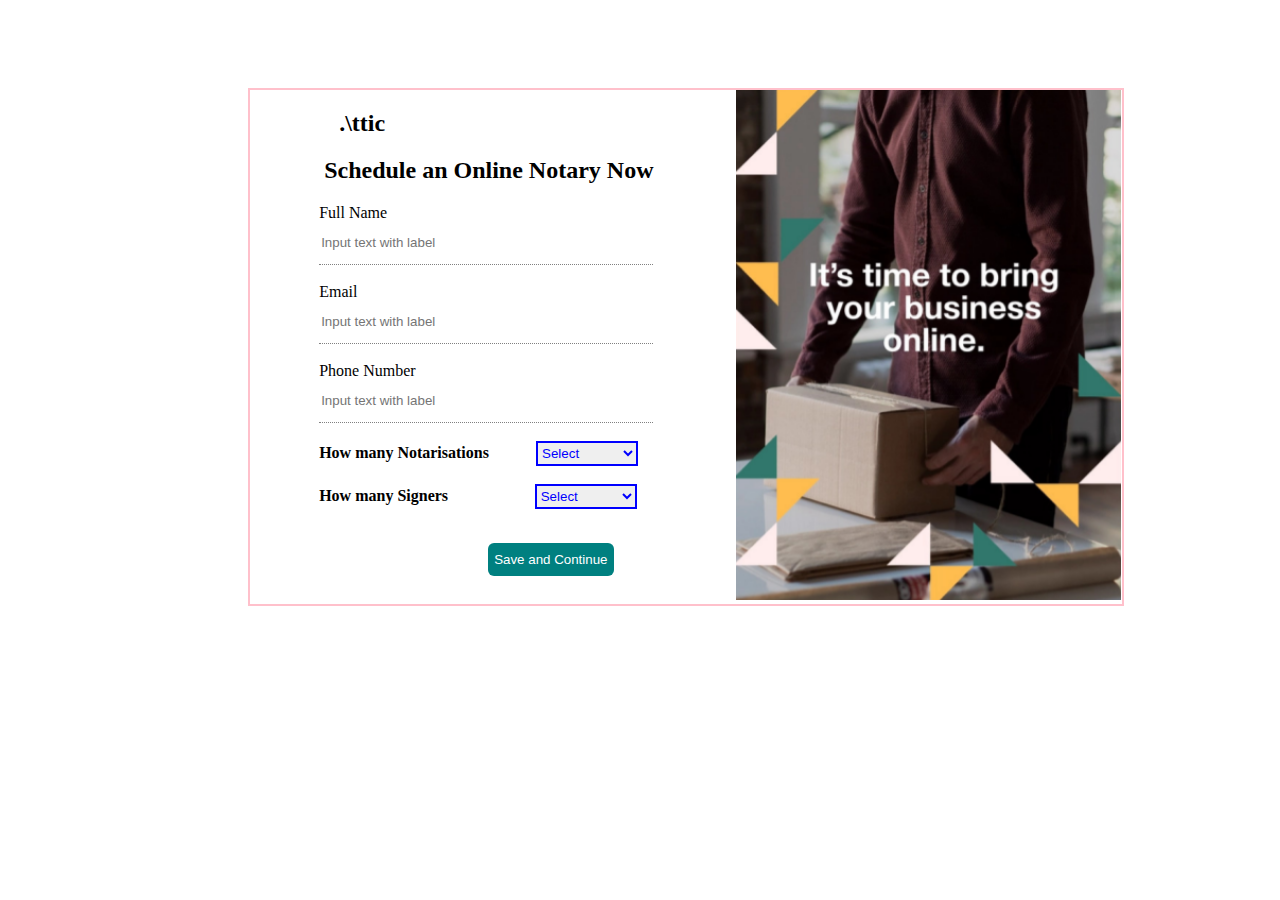
<file: index.html>
<!DOCTYPE html>
<html lang="en">
<head>
    <meta charset="UTF-8">
    <meta http-equiv="X-UA-Compatible" content="IE=edge">
    <meta name="viewport" content="width=device-width, initial-scale=1.0">
<!-- <link rel="stylesheet" href="https://stackpath.bootstrapcdn.com/bootstrap/4.3.1/css/bootstrap.min.css"> -->
    <!-- <script src="https://stackpath.bootstrapcdn.com/bootstrap/4.3.1/js/bootstrap.bundle.min.js"></script> -->
    <link rel="stylesheet" href="https://cdnjs.cloudflare.com/ajax/libs/font-awesome/4.7.0/css/font-awesome.min.css">
    <script src="https://cdnjs.cloudflare.com/ajax/libs/jquery/3.2.1/jquery.min.js"></script>
    <link rel="stylesheet" href="style.css">
    <title>Document</title>
</head>

<body>
    <div class="main">
    <div class="container">
        <form action="/" id="forms" method="POST">
            <h2 style="margin-left: 45px;">.\ttic</h2>
            <h2 style="margin-left: 30px;">Schedule an Online Notary Now</h2>
        <label for="Fname" >Full Name</label>
        <br>
        <div>
        <input type="text" id="name" placeholder="Input text with label">
    </div>    
    <br>
    <label for="Email">Email</label>
    <br>
    <div>
      <input type="email" id="email" placeholder="Input text with label">
    </div> 
    <br>
    <label for="phone">Phone Number</label>
    <br>
    <div>
        <input type="tel" id="phoneno" placeholder="Input text with label">
    </div>
    <br>
    <div class="s1">
    <label for="options">How many Notarisations</label>
    <select name="notarisations" id="drop1">
        <option value="value" selected>Select</option>
        <option value="opt1">Option 1</option>
        <option value="opt2">Option 2</option>
        <option value="opt3">Option 3</option>
    </select>
</div>
<br>
<div class="s2">
    <label for="options">How many Signers</label>
    <select name="notarisations" id="drop2">
        <option value="value" selected>Select</option>
        <option value="opt1">Option 1</option>
        <option value="opt2">Option 2</option>
        <option value="opt3">Option 3</option>
    </select>
</div>
<br>
<button type="button" id="btnFetch" class="spinner-button btn btn-primary mb-2">Save and Continue</button>
        </form>
    </div>
    <div class="image">
        <img src="Screenshot (334).png" alt="">
    </div>
    </div>

    <script type="text/javascript">
        $(document).ready(function() {
            $("#btnFetch").click(function() {
            // disable button
            $(this).prop("disabled", true);
            // add spinner to button
            $(this).html(
            '<i class="fa fa-circle-o-notch fa-spin"></i> loading...'
            );
            });
            });



           const savebutton= document.getElementById('btnfetch');

            var frm = document.getElementById("forms");
     frm.addEventListener("submit",function(e){
     e.preventDefault();
     var name = document.getElementById("name").value;
     var email = document.getElementById("email").value;
     var phn = document.getElementById("phno").value;
     var signers = document.getElementById("selec1").value;
     var notarisations = document.getElementById("selec2").value;
    //  var cpassword = document.getElementById("confpass").value;
     var data = {
                    "name": name,
                    "email": email,
                    "phoneNumber": phn,
                    "noOfSigners": signers,
                    "noOfNotarizations":notarizations
             };

         fetch('https://api-notarize.herokuapp.com/customer/createPublicOrder', {
         method: 'POST',
         headers: {
         'Content-Type': 'application/json',
          },
         body: JSON.stringify(data),
         credentials: "include"
         })
         .then(response => response.json())
         .then(data => {
        //    document.getElementById("warningmsg").innerHTML = data.message;
        //    $("#warningmsg").show();
           console.log('Success:', data);	
           if(success === "true")
           {
            window.location.href="successpage.html";
          }	
        })
        .catch((error) => {
        console.error('Error:', error);
        });
        });

        </script>
</body>
</html>
</file>
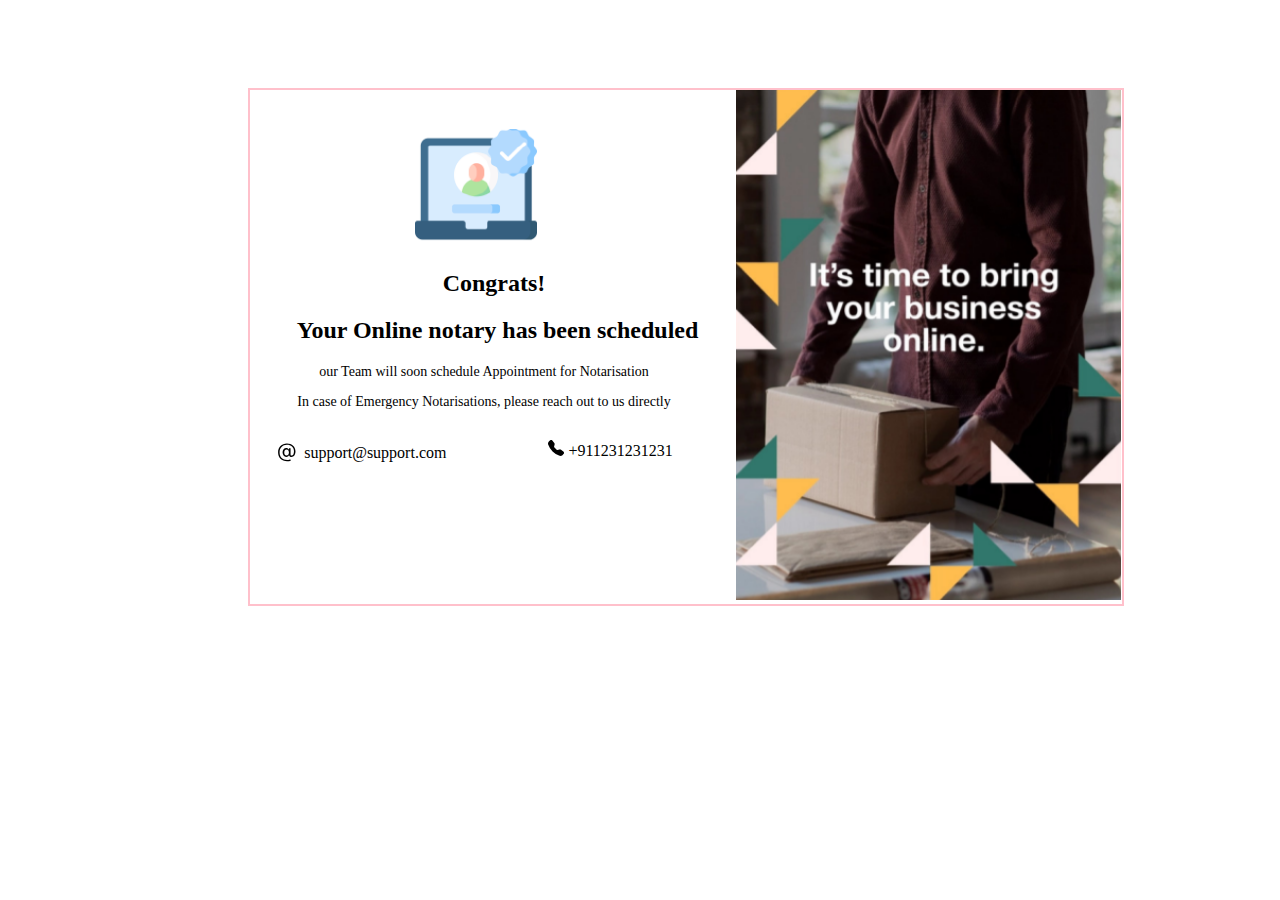
<file: successpage.html>
<!DOCTYPE html>
<html lang="en">
<head>
    <meta charset="UTF-8">
    <meta http-equiv="X-UA-Compatible" content="IE=edge">
    <meta name="viewport" content="width=device-width, initial-scale=1.0">
    <title>Success page</title>
</head>
<style>
  
    .main{
        display: flex;
        border: 2px solid pink;
        width: 872px;
        margin-left: 19%;
    margin-top: 7%;
    }
     .image img{
        margin-left: 10%;
        height: 510px;
    width: 385px;
    }
    .heading{
        text-align: center;
        position: relative;
    left: 20px;
    }
    .heading1{
        text-align: center;
        font-size: 14px;
        margin-left: 20px;
    }
    .successimg{
        margin-left: 165px;
    margin-top: 39px;
}
.contact{
    display: flex;
    flex-direction: row;
    padding: 0 25px;
}
.phn{
    margin-left: 102px;
}
.support{
    position: relative;
    top: -7px;
}
</style>

<body>
    <div class="main">
    <div class="container">
        <img src="success.PNG" alt="" class="successimg">
        <h2 class="heading">Congrats!</h2>
        <h2 class="heading" style="margin-left: 7px;">Your Online notary has been scheduled</h2>
        <p class="heading1"> our Team will soon schedule Appointment for Notarisation</p>
        <p class="heading1">In case of Emergency Notarisations, please reach out to us directly</p>
        <div class="contact">
        <p><svg xmlns="http://www.w3.org/2000/svg" width="25" height="25" fill="currentColor" class="bi bi-at" viewBox="0 0 16 16">
            <path d="M13.106 7.222c0-2.967-2.249-5.032-5.482-5.032-3.35 0-5.646 2.318-5.646 5.702 0 3.493 2.235 5.708 5.762 5.708.862 0 1.689-.123 2.304-.335v-.862c-.43.199-1.354.328-2.29.328-2.926 0-4.813-1.88-4.813-4.798 0-2.844 1.921-4.881 4.594-4.881 2.735 0 4.608 1.688 4.608 4.156 0 1.682-.554 2.769-1.416 2.769-.492 0-.772-.28-.772-.76V5.206H8.923v.834h-.11c-.266-.595-.881-.964-1.6-.964-1.4 0-2.378 1.162-2.378 2.823 0 1.737.957 2.906 2.379 2.906.8 0 1.415-.39 1.709-1.087h.11c.081.67.703 1.148 1.503 1.148 1.572 0 2.57-1.415 2.57-3.643zm-7.177.704c0-1.197.54-1.907 1.456-1.907.93 0 1.524.738 1.524 1.907S8.308 9.84 7.371 9.84c-.895 0-1.442-.725-1.442-1.914z"/>
          </svg> <span class="support">support@support.com</span></p>
        <p class="phn"> <svg xmlns="http://www.w3.org/2000/svg" width="16" height="16" fill="currentColor" class="bi bi-telephone-fill" viewBox="0 0 16 16">
            <path fill-rule="evenodd" d="M1.885.511a1.745 1.745 0 0 1 2.61.163L6.29 2.98c.329.423.445.974.315 1.494l-.547 2.19a.678.678 0 0 0 .178.643l2.457 2.457a.678.678 0 0 0 .644.178l2.189-.547a1.745 1.745 0 0 1 1.494.315l2.306 1.794c.829.645.905 1.87.163 2.611l-1.034 1.034c-.74.74-1.846 1.065-2.877.702a18.634 18.634 0 0 1-7.01-4.42 18.634 18.634 0 0 1-4.42-7.009c-.362-1.03-.037-2.137.703-2.877L1.885.511z"/>
        </svg>  +911231231231</p>
    </div>
    </div>
    <div class="image">
        <img src="Screenshot (334).png" alt="">
    </div>
    </div>
</body>

</html>
</file>
<file: style.css>
.main{
    display: flex;
        border: 2px solid pink;
        width: 872px;
        margin-left: 19%;
    margin-top: 7%;
    }
    #drop1{
        margin-left: 12%;
        border: 2px solid blue;
        width: 102px;
    height: 25px;
    color: blue;
    }
    #drop2{
        margin-left: 23% ;
        border: 2px solid blue;
        width: 102px;
    height: 25px;
    color: blue;
    }
    #btnFetch{
        float: right;
        position: relative;
    top: 16px;
    left: -40px;
    background: teal;
    border: none;
    height: 33px;
    border-radius: 6px;
    color: white;
    }
    .image img{
    margin-left: 10%;
        height: 510px;
    width: 385px;
    }
    #name{
        border: none;
        border-bottom: 1px dotted gray;
        width: 330px;
        line-height: 3;
        margin-left: 25px;
        outline: none;
    }
    #email{
        border: none;
        border-bottom: 1px dotted gray;
        width: 330px;
        line-height: 3;
        margin-left: 25px;
        outline: none;
    }
    #phoneno{
        border: none;
        border-bottom: 1px dotted gray;
        width: 330px;
        line-height: 3;
        margin-left: 25px;
        outline: none;
    }
    .s1 label{
        font-weight: bold;
    }
    .s2 label{
        font-weight: bold;
    }
    label{
        margin-left: 25px;
    }
    #forms{
        padding: 0 44px;
    }
</file>
